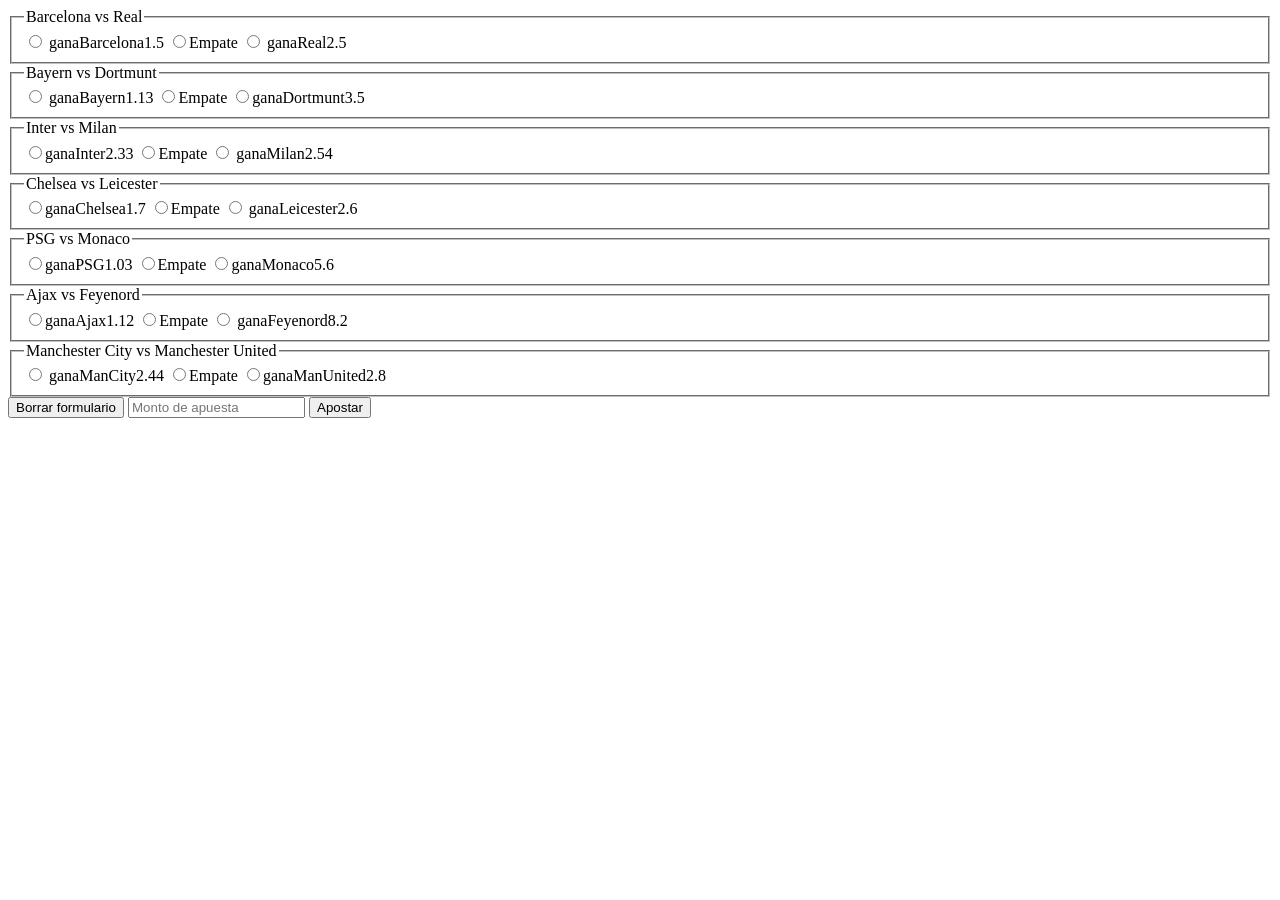
<file: ApuestaHarvinMorenoPalacios.html>
<!DOCTYPE html>
<html>
<body>

<fieldset>
        <legend>Barcelona vs Real</legend>
        <label>
            <input type="radio" name="1" value="ganaLocal"> ganaBarcelona1.5
        </label>
        <label>
            <input type="radio" name="1" value="empate">Empate
        </label>
        <label>
            <input type="radio" name="1" value="ganaVisitante"> ganaReal2.5
        </label>
    </fieldset>
    
    <fieldset>
        <legend>Bayern vs Dortmunt</legend>
        <label>
            <input type="radio" name="2" value="ganaLocal"> ganaBayern1.13
        </label>
        <label>
            <input type="radio" name="2" value="empate">Empate
        </label>
        <label>
            <input type="radio" name="2" value="ganaVisitante">ganaDortmunt3.5
        </label>
    </fieldset>
    
    <fieldset>
        <legend>Inter vs Milan</legend>
        <label>
            <input type="radio" name="3" value="ganaLocal">ganaInter2.33
        </label>
        <label>
            <input type="radio" name="3" value="empate">Empate
        </label>
        <label>
            <input type="radio" name="3" value="ganaVisitante"> ganaMilan2.54
        </label>
    </fieldset>
    
    <fieldset>
        <legend>Chelsea vs Leicester</legend>
        <label>
            <input type="radio" name="4" value="ganaLocal">ganaChelsea1.7
        </label>
        <label>
            <input type="radio" name="4" value="empate">Empate
        </label>
        <label>
            <input type="radio" name="4" value="ganaVisitante"> ganaLeicester2.6 
        </label>
    </fieldset>
    
    <fieldset>
        <legend>PSG vs Monaco</legend>
        <label>
            <input type="radio" name="5" value="ganaLocal">ganaPSG1.03
        </label>
        <label>
            <input type="radio" name="5" value="empate">Empate
        </label>
        <label>
            <input type="radio" name="5" value="ganaVisitante">ganaMonaco5.6
        </label>
    </fieldset>
    
    <fieldset>
        <legend>Ajax vs Feyenord</legend>
        <label>
            <input type="radio" name="6" value="ganaLocal">ganaAjax1.12 
        </label>
        <label>
            <input type="radio" name="6" value="empate">Empate
        </label>
        <label>
            <input type="radio" name="6" value="ganaVisitante"> ganaFeyenord8.2
        </label>
    </fieldset>
    
    <fieldset>
        <legend>Manchester City vs Manchester United</legend>
        <label>
            <input type="radio" name="7" value="ganaLocal"> ganaManCity2.44
        </label>
        <label>
            <input type="radio" name="7" value="empate">Empate
        </label>
        <label>
            <input type="radio" name="7" value="ganaVisitante">ganaManUnited2.8
        </label>
    </fieldset>
    
    <input type="Reset" value="Borrar formulario">
    
<input type="text" name="apuesta" placeholder="Monto de apuesta" >
    
<button onclick="funcionApostar">Apostar</button>

<script>
function funcionApostar() {
    //1. Encontrar el elemento que necesito
		var caja = document.getElementById("apuesta");
		//2. Usar la propiedad que necesito
		if(caja.value >= 1000){
		alert('Seguro que quieres hacer la apuesta de '+caja.value+'pesos ?');
		}
        var valorTotalAApostar = ((document.getElementById("1").getValue+document.getElementById("2").getValue+document.getElementById("3").getValue+document.getElementById("4").getValue+document.getElementById("5").getValue+document.getElementById("6").getValue+document.getElementById("7").getValue+document.getElementById("8").getValue)*caja.value);
        alert('El valor a apostar es de'+valorTotalAApostar);
		if(caja.value <1000){
	    }alert('El monto mínimo es de 1000 pesos');
}
</script>
</body>
</html>
</file>
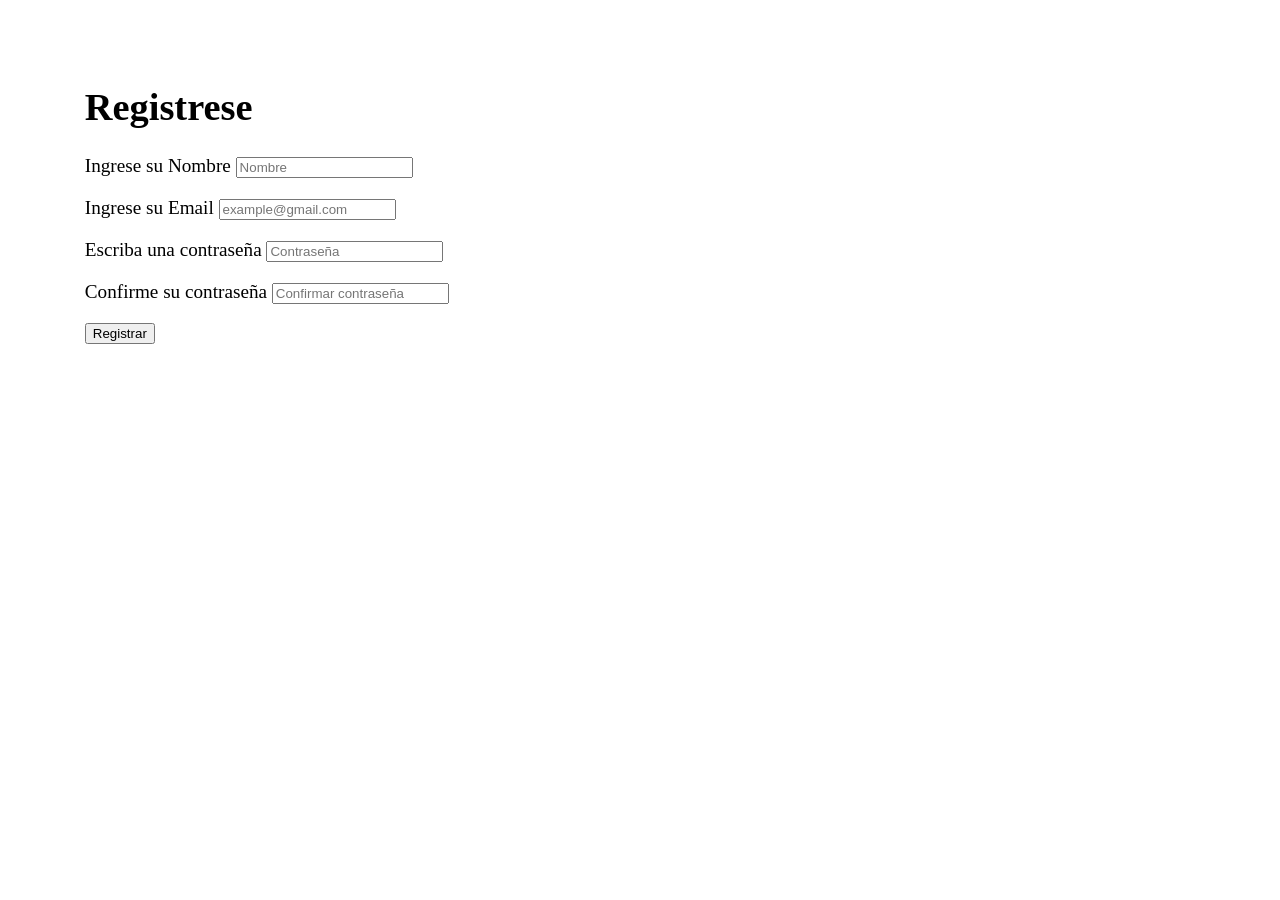
<file: registro.html>
<html>
  <head>
  <meta charset = "UTF-8" />
    <title></title>
    <style>

body{
        font-family: Verdana;
		font-size: 120%;
		padding: 4em 4em 4em 4em;
}

div{
	margin: 7px;
}

.label{
	display:inline-block;
	width: 150px;
}

nolabel {
	display: block;
}

</style>

<script>
	// Declarar un objeto

	function salvarCampos(){
		var usuario = {};
		usuario.nombre = document.getElementById( "nombre" ).value ;
		usuario.usuario = document.getElementById( "email" ).value ;
		usuario.clave = document.getElementById( "clave" ).value ;

		return usuario;


	}

	function registrar(){
    if (verificarDatos()){
      console.log("el usuario ya existe");
      alert("el usuario ya existe")
    }
    else{
		var usuario = salvarCampos();
		var serializado = "";
		// Serializar el objeto como una cadena de texto JSON
		serializado = JSON.stringify( usuario );
		window.alert( serializado );
    var request = new XMLHttpRequest();
    var url = "/register";
    request.open("POST",url,false);
    request.send(serializado);
    console.log("Registrado correctamente");
     }
    }


  function cargarDatos() {
  var xmlhttp = new XMLHttpRequest();
  // Direccion donde se van a enviar los datos
  var url = "/register";
  // Inicia la conexión
  xmlhttp.open("GET", url, false);
  xmlhttp.send();
  var res = xml.responseText;
  console.log(res);
  return JSON.parse(res);
}

function verificarDatos() {
  var dato = cargarDatos();
  console.log(dato);
  var registro = salvarCampos();
  var encontrado = false;
  for (var i = 0; i < dato.length; i++){
    var nombre = dato[i].usuario;
    console.log(nombre);
    if (nombre == registro.usuario) {
      encontrado = true;
    }
  }
  return encontrado;
}
</script>

  </head>
  <body >
    <h1>Registrese</h1>

  <form action="#" >

    <p>
    <label>
      Ingrese su Nombre
    </label>
      <input type="text" id="nombre" placeholder="Nombre">
	</p>
	<p>
    <label>
      Ingrese su Email
    </label>
      <input type="text" id="email" placeholder="example@gmail.com">

	</p>
	<p>
	  <label>
      Escriba una contraseña
    </label>
      <input type="password" id="clave" placeholder="Contraseña">

	</p>
	<p>
	  <label>
      Confirme su contraseña
    </label>
      <input type="password" id="verifica" placeholder="Confirmar contraseña">
  </p>
</form>

	<button id="guardar" onclick="registrar()"  >Registrar</button>

  </body>
</html>
</file>
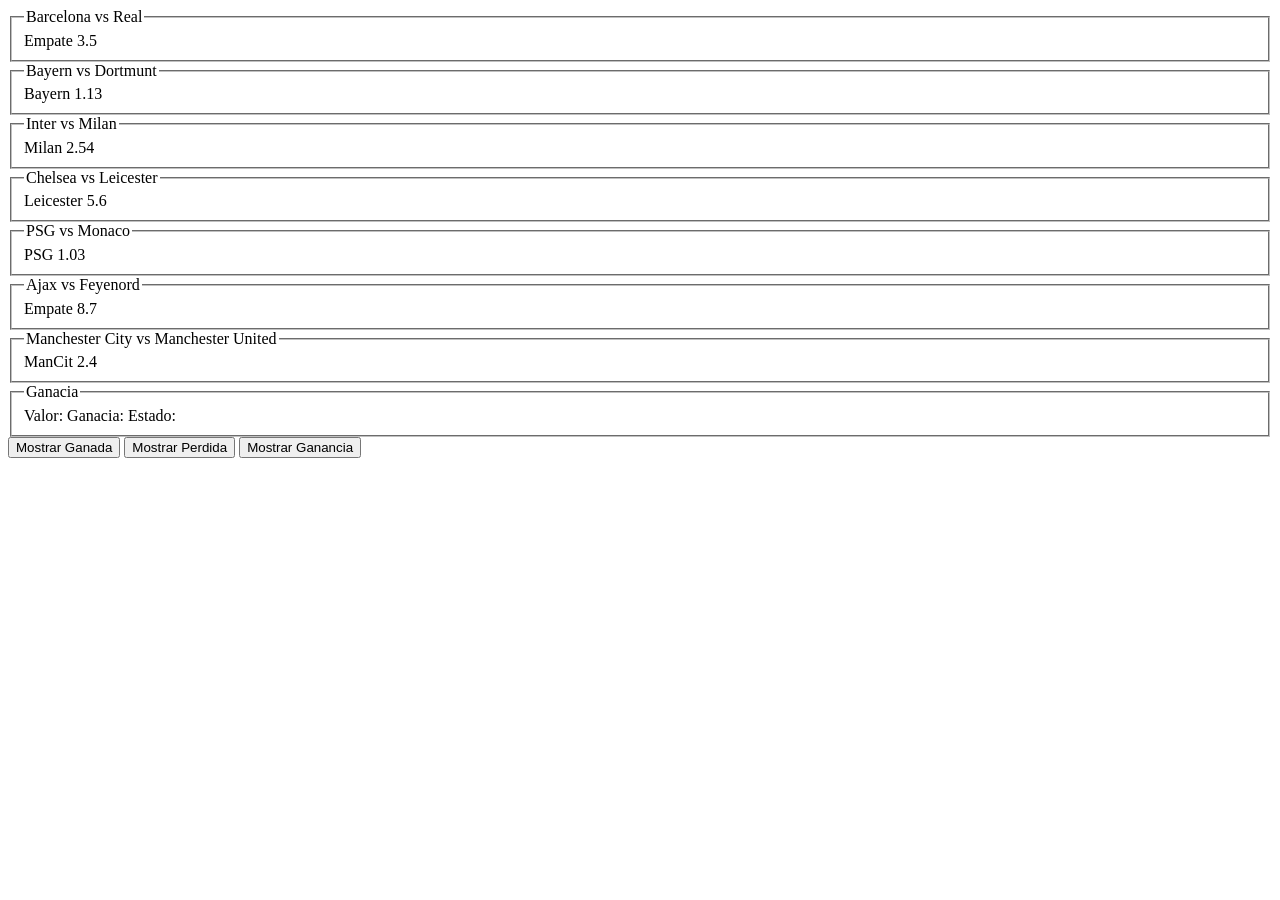
<file: verApuesta.html>
<html>
            <head>
            <script type="text/javascript" src="JavaScriptApuesta.js"></script>
            <link rel="stylesheet" href="">
        
        </head>
        
        <body>
        
            <fieldset>
                <legend>Barcelona vs Real</legend>
                <label> Empate</label>
                <label id="1.2.2"> 3.5</label>
                <label id="1"></label>
            </fieldset>
        
            <fieldset>
                <legend>Bayern vs Dortmunt</legend>
                <label> Bayern</label>
                <label id="2.1.1"> 1.13</label>
                <label id="2"></label>
            </fieldset>
        
            <fieldset>
                <legend>Inter vs Milan</legend>
                <label> Milan</label>
                <label id="3.3.3"> 2.54</label>
                <label id="3"></label>
            </fieldset>
        
            <fieldset>
                <legend>Chelsea vs Leicester</legend>
                <label> Leicester</label>
                <label id="4.3.3"> 5.6</label>
                <label id="4"></label>
            </fieldset>
        
            <fieldset>
                <legend>PSG vs Monaco</legend>
                <label> PSG</label>
                <label id="5.1.1"> 1.03</label>
                <label id="5"></label>
            </fieldset>
        
            <fieldset>
                <legend>Ajax vs Feyenord</legend>
                <label> Empate</label>
                <label id="6.2.2"> 8.7</label>
                <label id="6"></label>
            </fieldset>
        
            <fieldset>
                <legend>Manchester City vs Manchester United</legend>
                <label> ManCit</label>
                <label id="7.1.1"> 2.4</label>
                <label id="7"></label>
            </fieldset>
            <fieldset>
                    <legend>Ganacia</legend>
                    <label>Valor:</label>
                    <label id="valor"></label>
                    <label>Ganacia:</label>
                    <label id="ganancia"></label>
                    <label>Estado:</label>
                    <label id="estado"></label>
                </fieldset>
            <button onclick="mostrarPerdida()">Mostrar Ganada</button>
            <button onclick="mostrarGanada()">Mostrar Perdida</button>
            <button onclick="ganancia()">Mostrar Ganancia</button>            
        
        
        </body></html>
</file>
